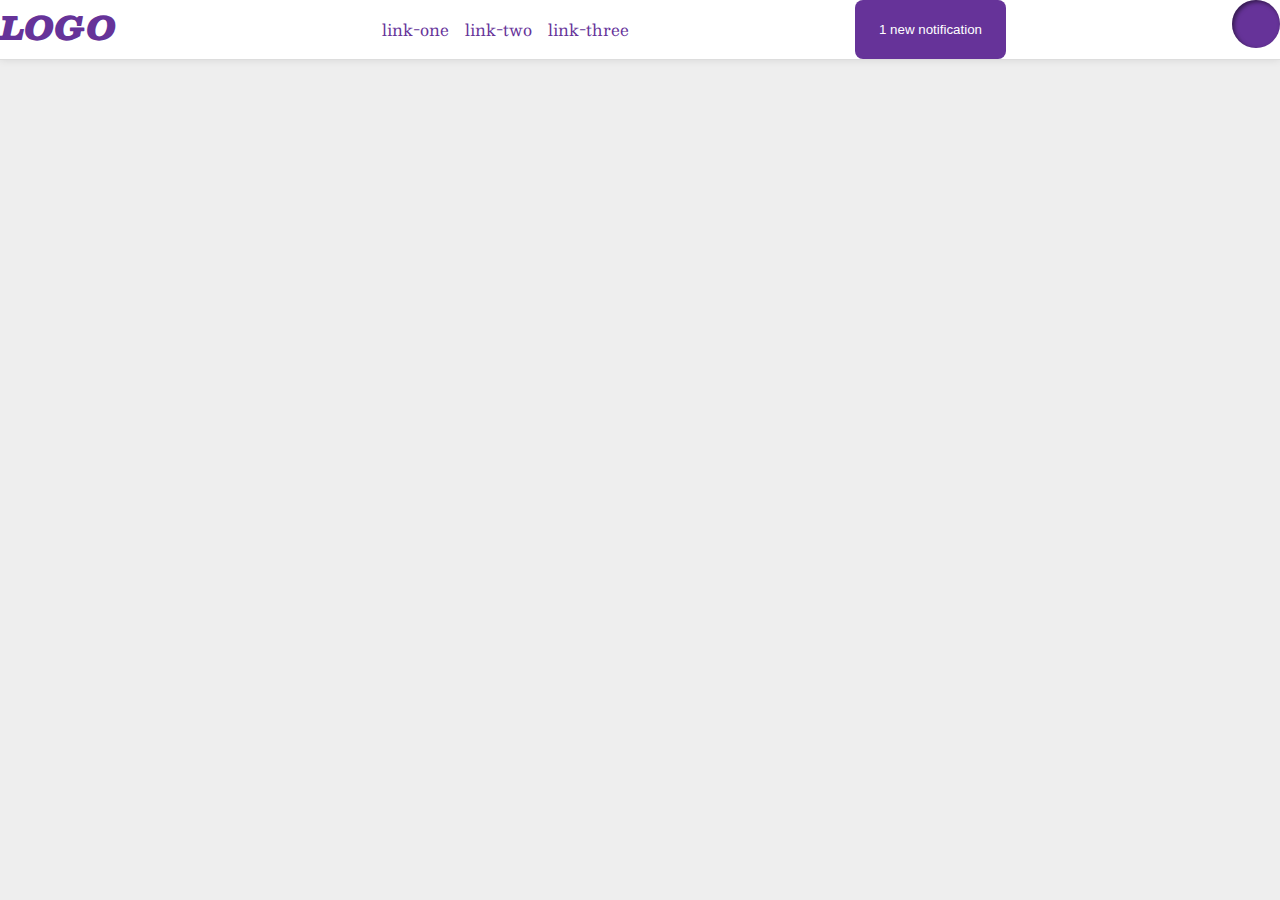
<file: foundations/flex/03-flex-header-2/index.html>
<!DOCTYPE html>
<html lang="en">
  <head>
    <meta charset="UTF-8">
    <meta http-equiv="X-UA-Compatible" content="IE=edge">
    <meta name="viewport" content="width=device-width, initial-scale=1.0">
    <title>Flex Header 2</title>
    <link rel="stylesheet" href="style.css">
  </head>
  <body>
    <div class="header">
      <div class="logo">
        LOGO
      </div>
      <div>
        <ul class="links">
          <li><a href="https://google.com">link-one</a></li>
          <li><a href="https://google.com">link-two</a></li>
          <li><a href="https://google.com">link-three</a></li>
        </ul>         
      </div>

      <button class="notifications">
        1 new notification
      </button>
      <div class="profile-image"></div>
    </div>
  </body>
</html>
</file>
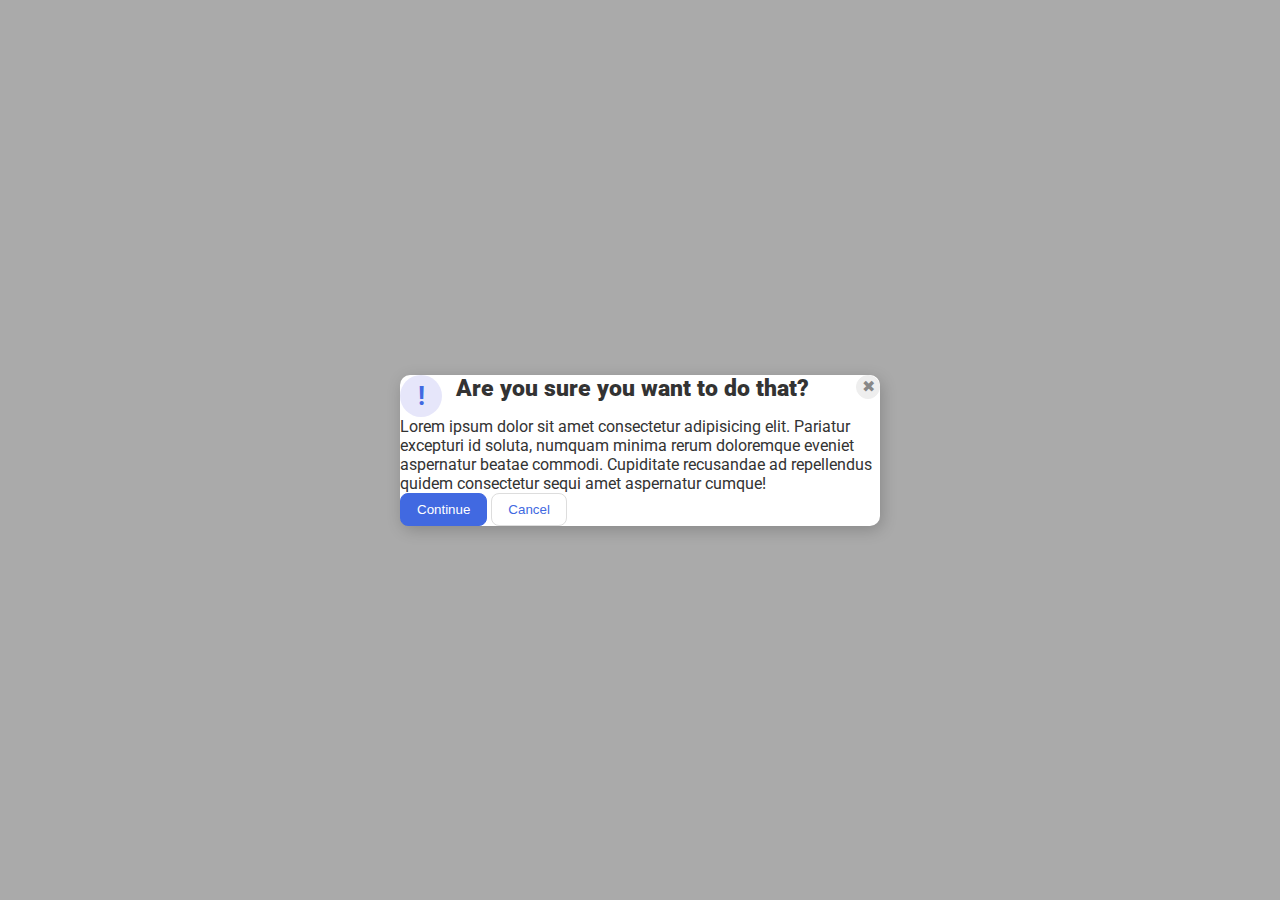
<file: foundations/flex/05-flex-modal/index.html>
<!DOCTYPE html>
<html lang="en">
  <head>
    <meta charset="UTF-8">
    <meta http-equiv="X-UA-Compatible" content="IE=edge">
    <meta name="viewport" content="width=device-width, initial-scale=1.0">
    <link rel="stylesheet" href="style.css">
    <title>Modal</title>
  </head>
  <body>
    <div class="modal">
      <div>
        <div class="container header">
          <div class="icon">!</div>         
          <div class="header">Are you sure you want to do that?</div>
          <button class="close-button">✖</button>
        </div>
        <div class="text">Lorem ipsum dolor sit amet consectetur adipisicing elit. Pariatur excepturi id soluta, numquam minima rerum doloremque eveniet aspernatur beatae commodi. Cupiditate recusandae ad repellendus quidem consectetur sequi amet aspernatur cumque!</div>        
        <div class="buttons">
          <button class="continue">Continue</button>
          <button class="cancel">Cancel</button>
        </div>
      </div>
    </div>
  </body>
</html>
</file>
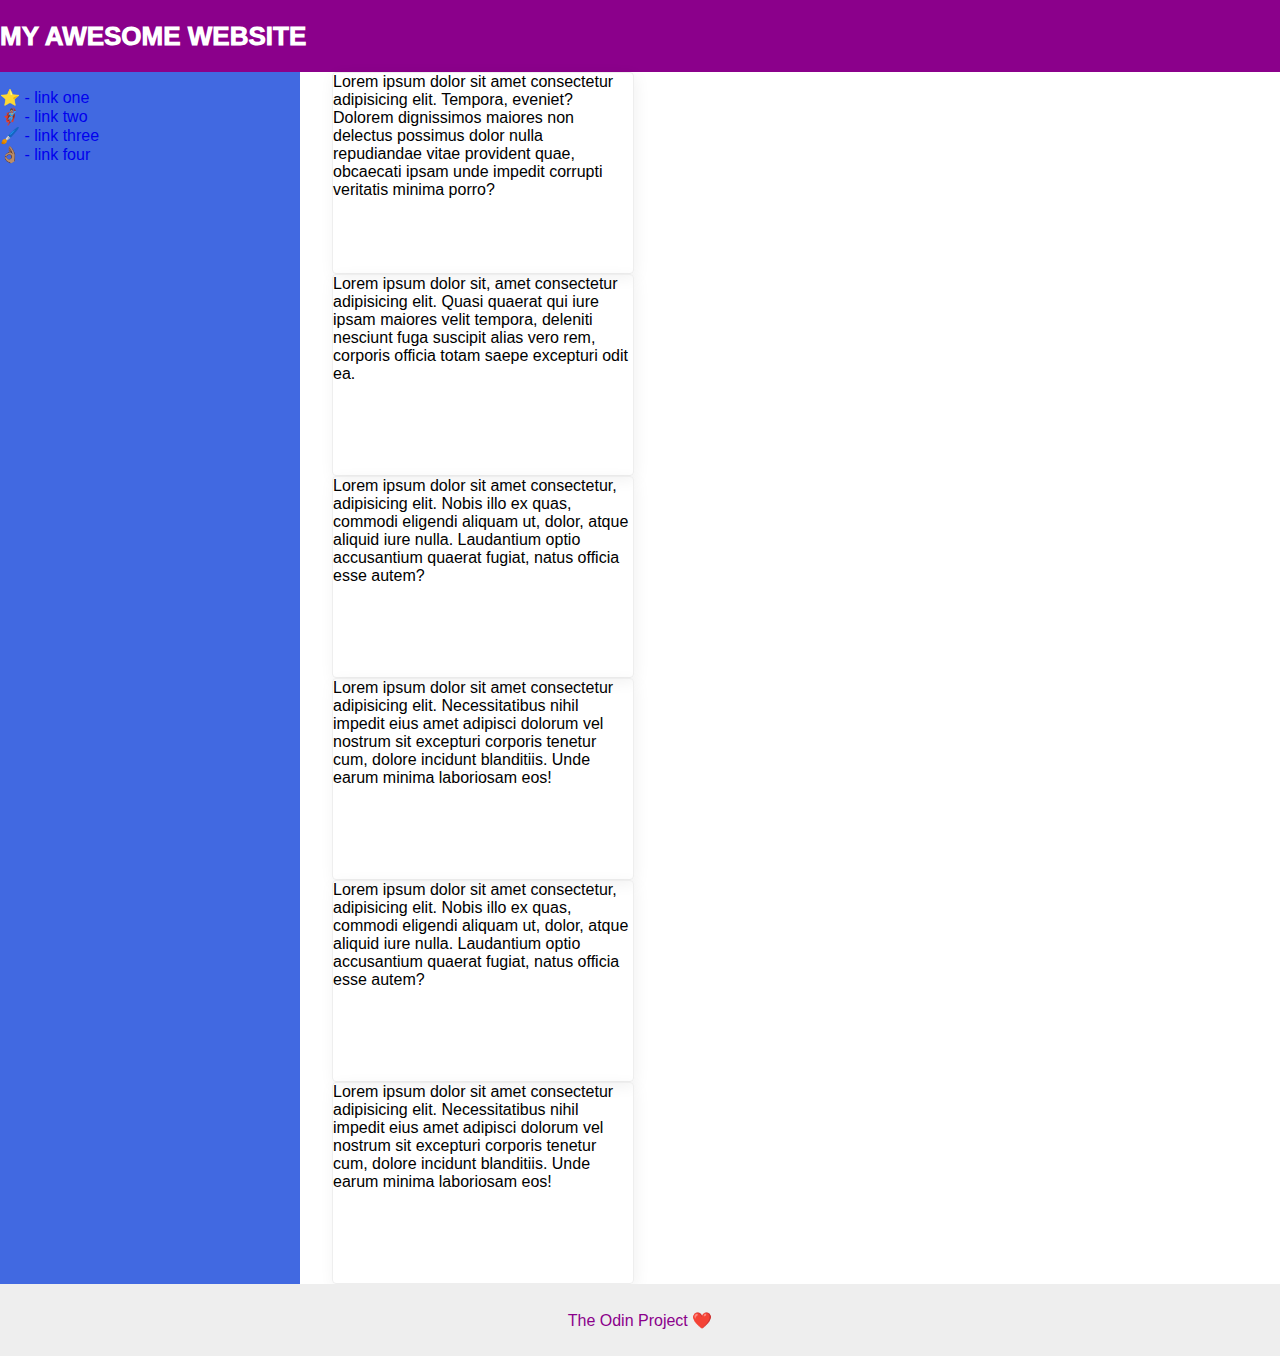
<file: foundations/flex/07-flex-layout-2/index.html>
<!DOCTYPE html>
<html lang="en">
  <head>
    <meta charset="UTF-8">
    <meta http-equiv="X-UA-Compatible" content="IE=edge">
    <meta name="viewport" content="width=device-width, initial-scale=1.0">
    <title>The Holy Grail</title>
    <link rel="stylesheet" href="style.css">
  </head>
  <body>
    <div class="header">
      MY AWESOME WEBSITE
    </div>
    
    <div class="center">
      <div class="sidebar">
        <ul>
          <li><a href="#">⭐ - link one</a></li>
          <li><a href="#">🦸🏽‍♂️ - link two</a></li>
          <li><a href="#">🖌️ - link three</a></li>
          <li><a href="#">👌🏽 - link four</a></li>
        </ul>
      </div>
      
      <div>
        <div class="card">Lorem ipsum dolor sit amet consectetur adipisicing elit. Tempora, eveniet? Dolorem dignissimos maiores non delectus possimus dolor nulla repudiandae vitae provident quae, obcaecati ipsam unde impedit corrupti veritatis minima porro?</div>
        <div class="card">Lorem ipsum dolor sit, amet consectetur adipisicing elit. Quasi quaerat qui iure ipsam maiores velit tempora, deleniti nesciunt fuga suscipit alias vero rem, corporis officia totam saepe excepturi odit ea.</div>
        <div class="card">Lorem ipsum dolor sit amet consectetur, adipisicing elit. Nobis illo ex quas, commodi eligendi aliquam ut, dolor, atque aliquid iure nulla. Laudantium optio accusantium quaerat fugiat, natus officia esse autem?</div>
        <div class="card">Lorem ipsum dolor sit amet consectetur adipisicing elit. Necessitatibus nihil impedit eius amet adipisci dolorum vel nostrum sit excepturi corporis tenetur cum, dolore incidunt blanditiis. Unde earum minima laboriosam eos!</div>
        <div class="card">Lorem ipsum dolor sit amet consectetur, adipisicing elit. Nobis illo ex quas, commodi eligendi aliquam ut, dolor, atque aliquid iure nulla. Laudantium optio accusantium quaerat fugiat, natus officia esse autem?</div>
        <div class="card">Lorem ipsum dolor sit amet consectetur adipisicing elit. Necessitatibus nihil impedit eius amet adipisci dolorum vel nostrum sit excepturi corporis tenetur cum, dolore incidunt blanditiis. Unde earum minima laboriosam eos!</div>
      </div>  
    </div>


    
    <div class="footer">
      The Odin Project ❤️
    </div>
  </body>
</html>
</file>
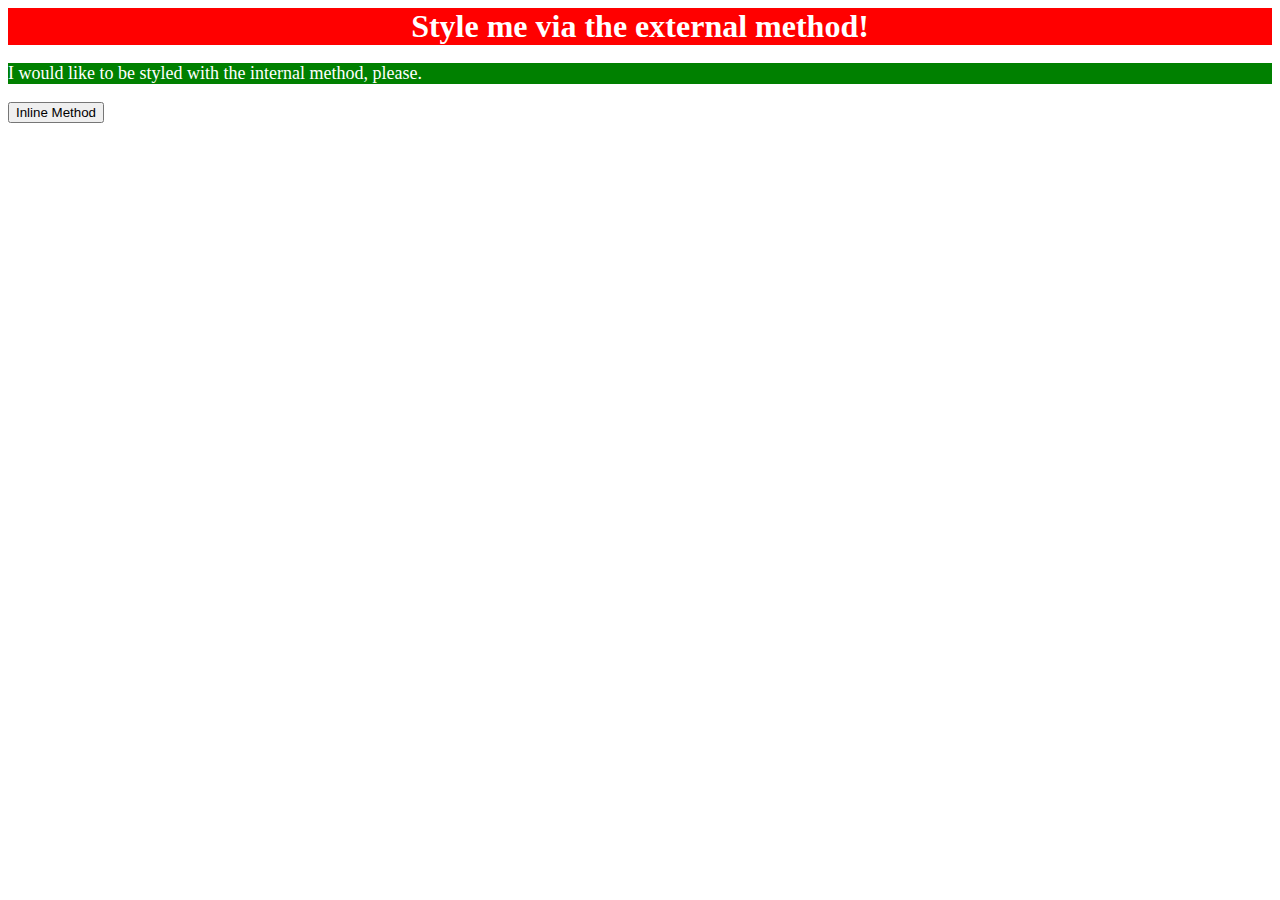
<file: foundations/intro-to-css/01-css-methods/index.html>
<!DOCTYPE html>
<html lang="en">
  <head>
    <meta charset="UTF-8">
    <meta http-equiv="X-UA-Compatible" content="IE=edge">
    <meta name="viewport" content="width=device-width, initial-scale=1.0">
    <title>Methods for Adding CSS</title>
    <link rel="stylesheet" href="styles.css">
    <style>
      p {
        background-color: green;
        color: white;
        font-size: 18px;
      }
    </style>
  </head>
  <body>
    <div class="red_back">Style me via the external method!</div>
    <p>I would like to be styled with the internal method, please.</p>
    <button>Inline Method</button>
  </body>
</html>
</file>
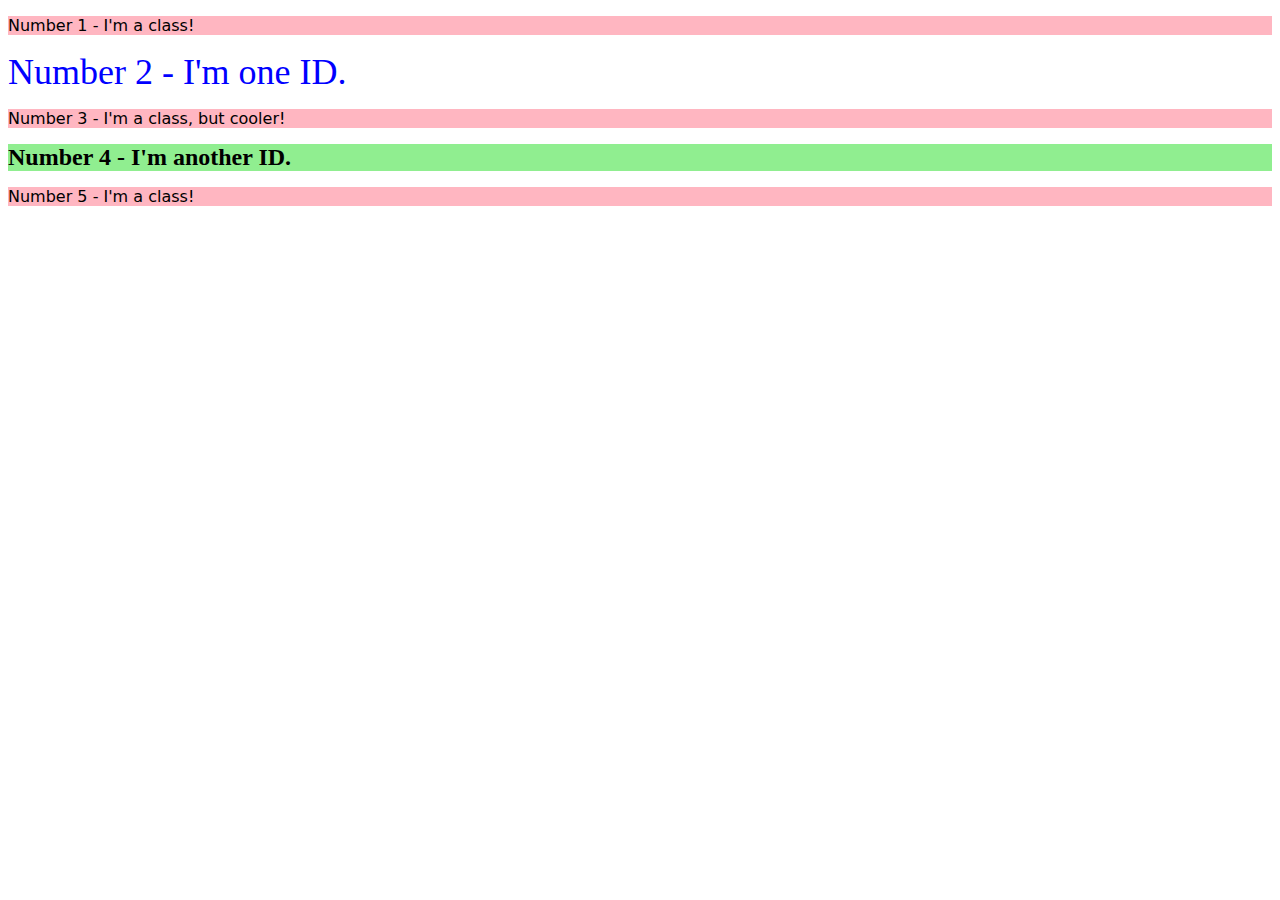
<file: foundations/intro-to-css/02-class-id-selectors/index.html>
<!DOCTYPE html>
<html lang="en">
  <head>
    <meta charset="UTF-8">
    <meta http-equiv="X-UA-Compatible" content="IE=edge">
    <meta name="viewport" content="width=device-width, initial-scale=1.0">
    <title>Class and ID Selectors</title>
    <link rel="stylesheet" href="style.css">
  </head>
  <body>
    <p class="odds">Number 1 - I'm a class!</p>
    <div id="second">Number 2 - I'm one ID.</div>
    <p class="odds">Number 3 - I'm a class, but cooler!</p>
    <div id="fourth">Number 4 - I'm another ID.</div>
    <p class="odds">Number 5 - I'm a class!</p>
  </body>
</html>
</file>
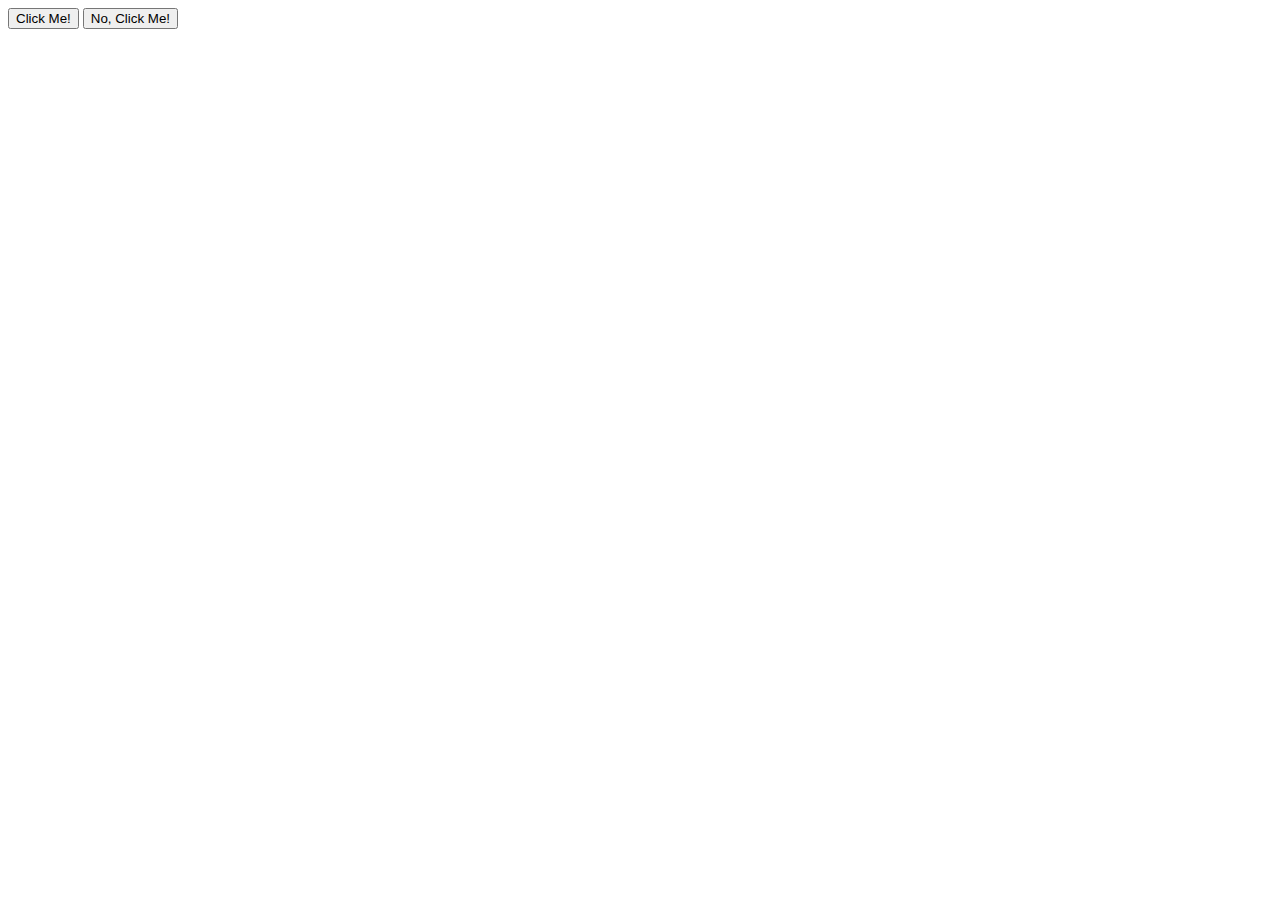
<file: foundations/intro-to-css/03-grouping-selectors/index.html>
<!DOCTYPE html>
<html lang="en">
  <head>
    <meta charset="UTF-8">
    <meta http-equiv="X-UA-Compatible" content="IE=edge">
    <meta name="viewport" content="width=device-width, initial-scale=1.0">
    <title>Grouping Selectors</title>
    <link rel="stylesheet" href="style.css">
  </head>
  <body>
    <button class="click-me">Click Me!</button>
    <button class="no-click-me">No, Click Me!</button>
  </body>
</html>
</file>
<file: foundations/flex/03-flex-header-2/style.css>
/* this is some magical font-importing.  
you'll learn about it later. */
@import url('https://fonts.googleapis.com/css2?family=Besley:ital,wght@0,400;1,900&display=swap');

body {
  margin: 0;
  background: #eee;
  font-family: Besley, serif;
}

.header {
  background: white;
  border-bottom: 1px solid #ddd;
  box-shadow: 0 0 8px rgba(0,0,0,.1);
  display: flex;
  justify-content: space-between;
}

.profile-image {
  background: rebeccapurple;
  box-shadow: inset 2px 2px 4px rgba(0,0,0,.5);
  border-radius: 50%;
  width: 48px;
  height: 48px;
}

.logo {
  color: rebeccapurple;
  font-size: 32px;
  font-weight: 900;
  font-style: italic;
}

button {
  border: none;
  border-radius: 8px;
  background: rebeccapurple;
  color: white;
  padding: 8px 24px;
}

a {
  /* this removes the line under our links */
  text-decoration: none;
  color: rebeccapurple;
}

ul {
  list-style-type: none;
}

.links {
  display: flex;
  gap: 1em;
}

#div-links {
  flex: 1;
}

#right-content {
  display: flex;
  align-items: center;
  gap: 1em;
}
</file>
<file: foundations/flex/05-flex-modal/style.css>
@import url('https://fonts.googleapis.com/css2?family=Roboto:wght@400;700&display=swap');

html, body {
  height: 100%;
}

body {
  font-family: Roboto, sans-serif;
  margin: 0;
  background: #aaa;
  color: #333;
  /* I'll give you this one for free lol */
  display: flex;
  align-items: center;
  justify-content: center;
}

.modal {
  background: white;
  width: 480px;
  border-radius: 10px;
  box-shadow: 2px 4px 16px rgba(0,0,0,.2);
}

.icon {
  color: royalblue;
  font-size: 26px;
  font-weight: 700;
  background: lavender;
  width: 42px;
  height: 42px;
  border-radius: 50%;
  display: flex;
  align-items: center;
  justify-content: center;
}

.close-button {
  background: #eee;
  border-radius: 50%;
  color: #888;
  font-weight: 400;
  font-size: 16px;
  height: 24px;
  width: 24px;
  display: flex;
  align-items: center;
  justify-content: center;
  border: 1px solid #eee;
  padding: 0;
}

button {
  cursor: pointer;
  padding: 8px 16px;
  border-radius: 8px;
}

button.continue {
  background: royalblue;
  border: 1px solid royalblue;
  color: white;
}

button.cancel {
  background: white;
  border: 1px solid #ddd;
  color: royalblue;
}

.container {
  display: flex;
}

.container.header {
  gap: 14px;
}

.container.text {
  flex-direction: column;
}

.header {
  font-weight: bolder;
  font-size: larger;
  flex: 1;
}
</file>
<file: foundations/flex/07-flex-layout-2/style.css>
body {
  font-family: -apple-system, BlinkMacSystemFont, 'Segoe UI', Roboto, Oxygen, Ubuntu, Cantarell, 'Open Sans', 'Helvetica Neue', sans-serif;
  margin: 0;
  min-height: 100vh;
}

.header {
  height: 72px;
  background: darkmagenta;
  color: white;
  display: flex;
  align-items: center;
  font-size: 26px;
  font-weight: 1000;
}

.footer {
  height: 72px;
  background: #eee;
  color: darkmagenta;
  display: flex;
  align-items: center;
  justify-content: center;
}

.sidebar {
  min-width: 300px;
  background: royalblue;
  box-sizing: border-box;
}

.card {
  border: 1px solid #eee;
  box-shadow: 2px 4px 16px rgba(0,0,0,.06);
  border-radius: 4px;
  width: 300px;
  height: 200px;
}

.center {
  display: flex;
  flex: 1;
  gap: 2em;
}

body {
  display: flex;
  flex-direction: column;
  justify-content: space-between;
}

.boxes {
  display: flex;
  flex-wrap: wrap;
  gap: 2em;
  align-items: center;
}

a {
  text-decoration: none;
}

li  {
  list-style: none;
}

ul {
  margin-left: -40px
}
</file>
<file: foundations/intro-to-css/01-css-methods/styles.css>
.red_back {
    background-color: red;
    font-size: 32px;
    text-align: center;
    font-weight: bold;
    color: white;
}
</file>
<file: foundations/intro-to-css/02-class-id-selectors/style.css>
.odds {
    background-color: lightpink;
    font-family: Verdana, "DejaVu Sans", sans-serif;
}

#second {
    color: blue;
    font-size: 36px;
}

#fourth {
    background-color:lightgreen;
    font-size: 24px;
    font-weight: bold;
}

#third {
    font-size: 24px;
}
</file>
<file: foundations/intro-to-css/03-grouping-selectors/style.css>
.button {
    font-size: 28px;
    font-family: Helvetica, "Times New Roman", sans-serif;
}


#click-me {
    background-color: black;
    color:white;
}

#no-click-me {
    background-color: yellow;
}
</file>
